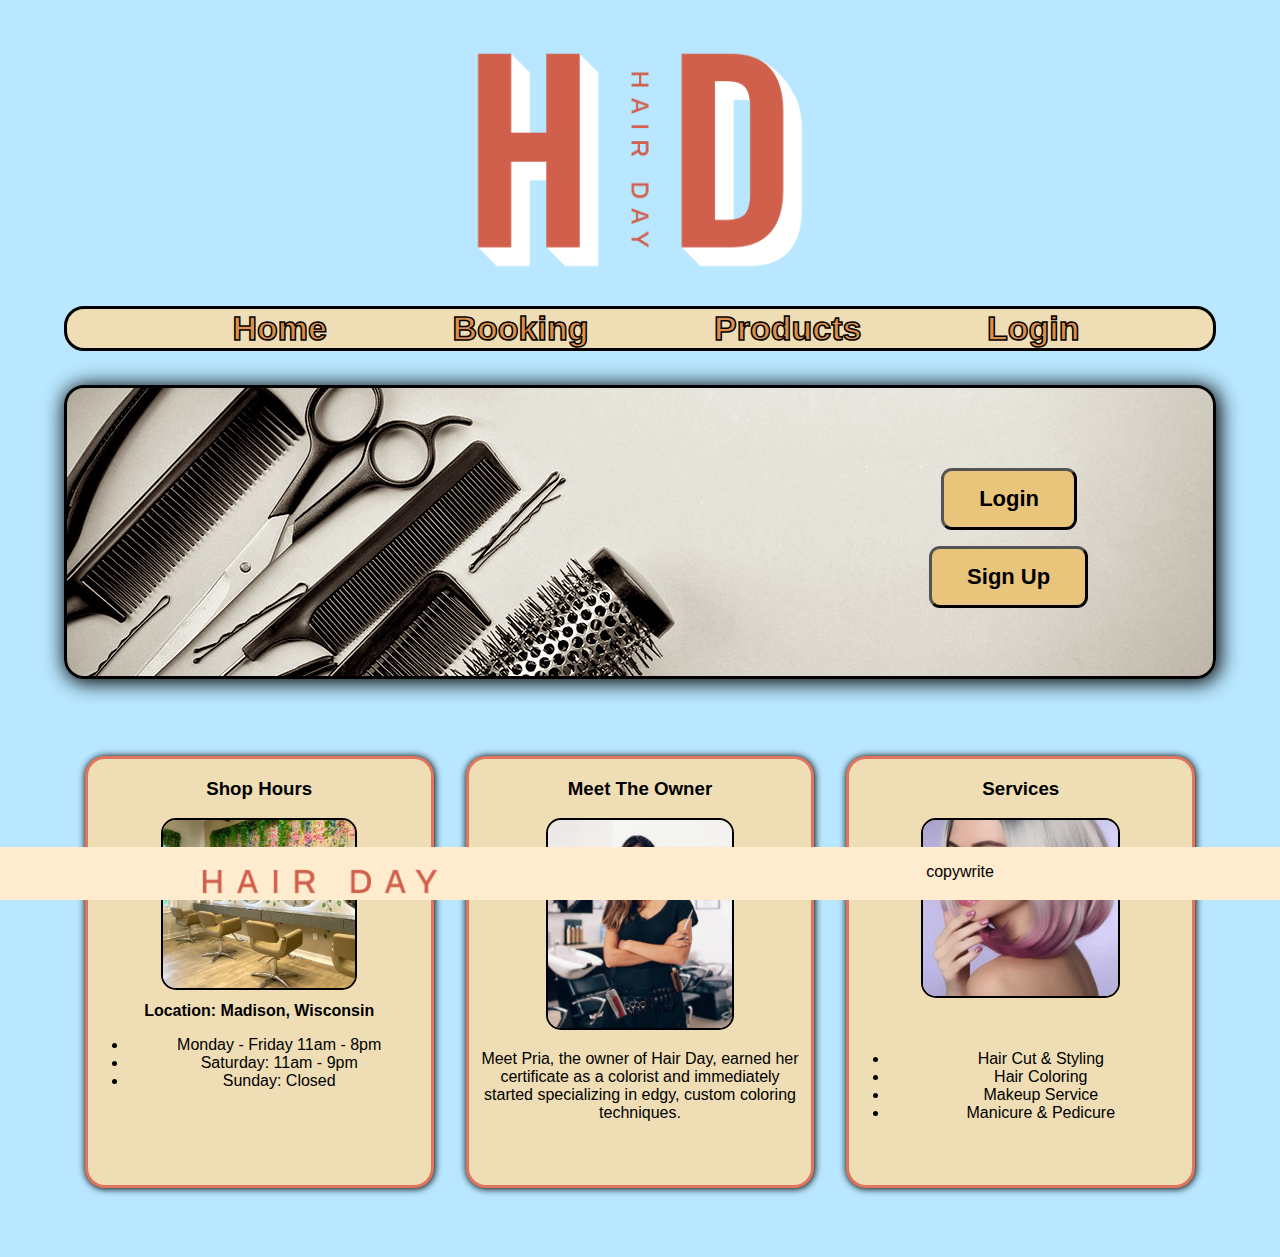
<file: index.html>
<!DOCTYPE html>
<html lang="en">
<head>
    <meta charset="UTF-8">
    <meta http-equiv="X-UA-Compatible" content="IE=edge">
    <meta name="viewport" content="width=device-width, initial-scale=1.0">
    <title> Hair Day Home </title>
    <link rel="stylesheet" href="style.css">
    <title>Hair Day</title>
    <meta property="og:type"  content="website">
    <meta property="og:image" content="logo1.png">
    <meta property="og:url"   content="https://hairday/">
    <meta property="og:description" content="Little Lemon is a family-owned Mediterranean restaurant, focused on traditional recipes served with a modern twist.">
    <meta property="og:locale" content="en_US">
    <meta property="og:site_name" content="Hair Day">
</head>

<body>
    <header>
        <img id="mainlogo" class="mainlogo" src="images/logo1.png">
    </header>
    <nav>
        <ul style="display: flex;justify-content: space-evenly;">
            <li><a href="index.html">Home</a></li>
            <li><a href="booking.html">Booking</a></li>
            <li><a href="index.html">Products</a></li>
            <li><a href="login.html">Login</a></li>
        </ul>
    </nav>
    <main>
        <section id="conatiner1" class="container1">
            <article>
                <div class="login">
                    <button type="button" class="sign">Login</button>
                </div>
                <div class="signup">
                    <button type="submit" class="reg">Sign Up</button>
                </div>
            </article>
        </section>
        <section id="container2" class="container2">
            <article id="middle1" class="middle1">
                <h3>Shop Hours</h3>
                <img id="salon" class="salon" src="images/salon.jpg">
                <div class="locat">
                    Location:
                             Madison, Wisconsin
                </div>
                <p>
                    <ul>
                        <li> Monday - Friday
                            11am - 8pm
                        </li>
                        <li> Saturday: 11am - 9pm</li>
                        <li>Sunday: Closed</li>
                    </ul>
            </article>
            <article id="middle1" class="middle1">
                <h3>Meet The Owner</h3>
                <img id="owners" class="owners" src="images/owners.jpg">
                <p>
                    Meet Pria, the owner of Hair Day, earned her certificate as a colorist and immediately started specializing in edgy, custom coloring techniques.
                </p>
            </article>
            <article id="middle1" class="middle1">
                <h3> Services</h3>
                <img id="nails" class="nails" src="images/nails.jpg">
                <div class="hair">
                    <ul>
                        <li> Hair Cut & Styling</li>
                        <li> Hair Coloring</li>
                        <li> Makeup Service</li>
                        <li> Manicure & Pedicure</li>
                    </ul>
                </div>
            </article>
        </section>
    </main>
    <footer>
        <div>
            <img id="bottomlogo" class="bottomlogo" src="images/longlogo.png">
        </div>
        <div>
            <p>
                copywrite
            </p>
        </div>
    </footer>
</body>
</file>
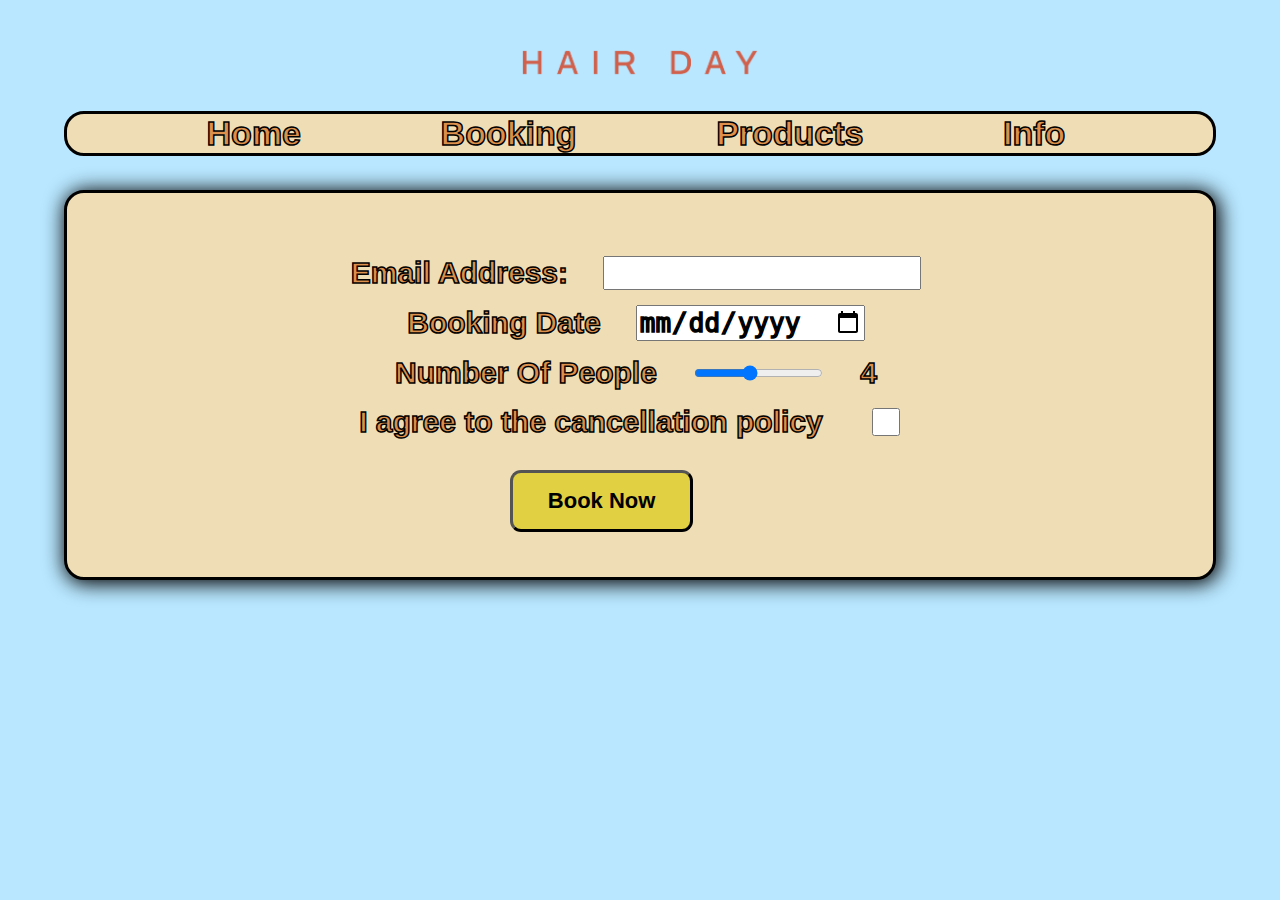
<file: booking.html>
<!DOCTYPE html>
<html lang="en">
<head>
    <meta charset="UTF-8">
    <meta http-equiv="X-UA-Compatible" content="IE=edge">
    <meta name="viewport" content="width=device-width, initial-scale=1.0">
    <title> Hair Day Home </title>
    <link rel="stylesheet" href="styles.css">
    <title>Booking</title>
    <meta property="og:type"  content="website">
    <meta property="og:image" content="logo1.png">
    <meta property="og:url"   content="https://hairday/booking">
    <meta property="og:description" content="Little Lemon is a family-owned Mediterranean restaurant, focused on traditional recipes served with a modern twist.">
    <meta property="og:locale" content="en_US">
    <meta property="og:site_name" content="Hair Day">
</head>
<body>
  <header>
    <img id="mainlogo" class="mainlogo" src="images/longlogo.png">
  </header>
  <nav>
    <ul style="display: flex;justify-content: space-evenly;">
        <li><a href="index.html" >Home</a></li>
        <li><a href="booking.html">Booking</a></li>
        <li><a href="index.html">Products</a></li>
        <li><a href="index.html">Info</a></li>
    </ul>
  </nav>
  <main>
    <section id="conatiner1" class="container1">
      <form method="post">
<!-- email address input -->
        <div class="email">
          <label for="email_address"> Email Address:</label>
          <input type="email" class="emailaddress" id="email_address" name="email_address"> 
        </div>
<!-- below is creating a drop down calander -->
        <div class="inputz">
          <label for="booking_date">Booking Date</label>
          <input type="date" class="bookingdate" id="booking_date" name="booking_date"> 
        </div>
<!-- below is the silder for number of people changing range to number will vreate a user input -->
        <div class="inputz">
          <label for="booking_people">Number Of People</label>
          <input type="range" id="booking_people" name="booking_people" min="1" max="8" value="4" oninput="this.nextElementSibling.value = this.value">
          <output>4</output>
        </div>
<!-- checkbox for agreement notice required on the side -->
        <div class="inputz">
          <label for="text"> I agree to the cancellation policy</label>
          <input type="checkbox" class="Agree" id="Agree" name="Agree" required>
        </div>
        <div class="booknow">
          <button type="submit" class="reg">Book Now</button>
        </div>
      </form>
    </section>
  </main>
</body>
</html>
</file>
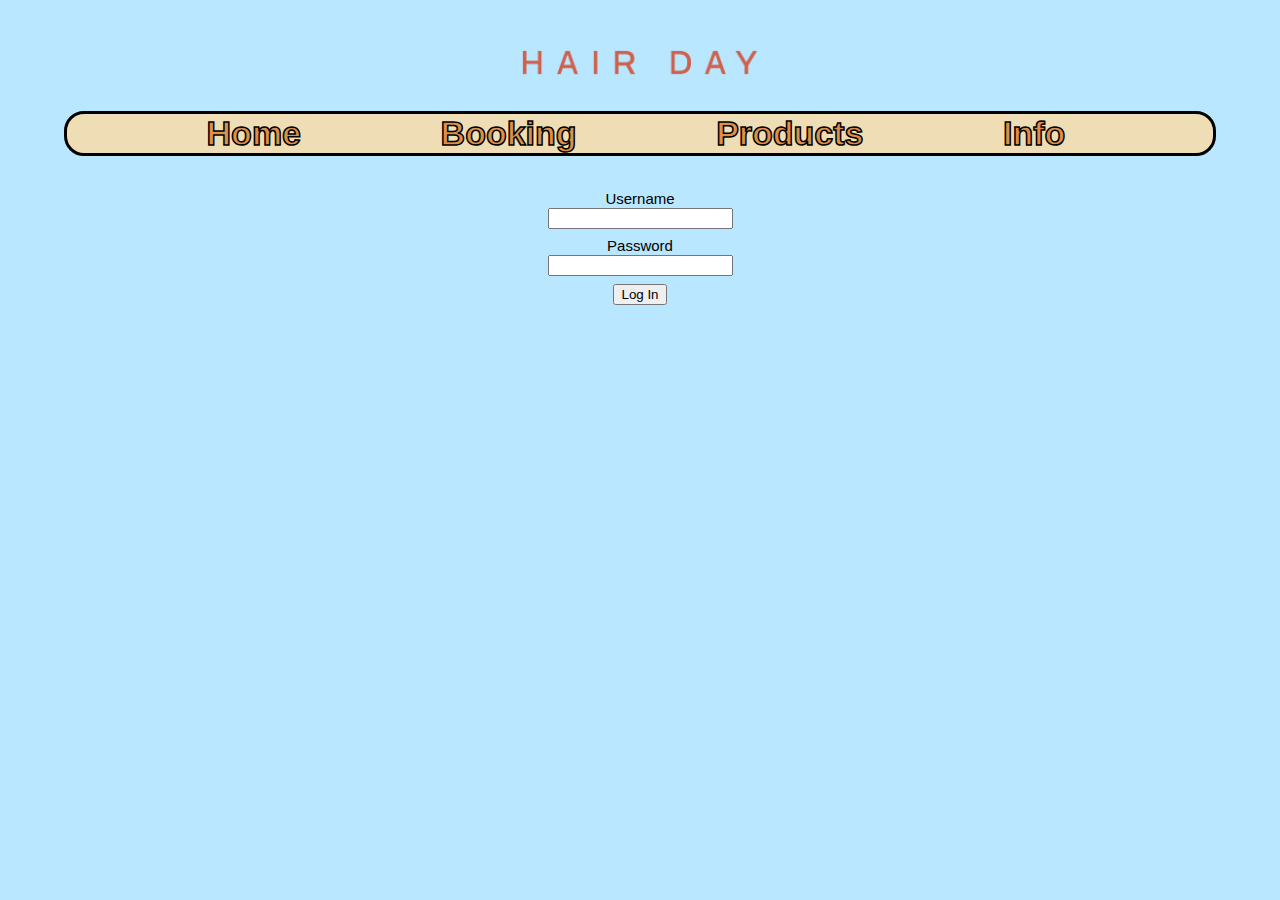
<file: login.html>
<!DOCTYPE html>
<html lang="en">
<head>
    <meta charset="UTF-8">
    <meta http-equiv="X-UA-Compatible" content="IE=edge">
    <meta name="viewport" content="width=device-width, initial-scale=1.0">
    <title>Little Lemon</title>
    <meta property="og:title" content="Our Menu">
    <meta property="og:type"  content="website">
    <meta property="og:image" content="logo.png">
    <meta property="og:url"   content="https://hairday/login">
    <meta property="og:locale" content="en_US">
    <meta property="og:site_name" content="Little Lemon">

  <link rel="stylesheet" href="styles.css">
</head>
<body>
  <header>
    <header>
        <img id="mainlogo" class="mainlogo" src="images/longlogo.png">
      <nav>
        <ul style="display: flex;justify-content: space-evenly;">
            <li><a href="index.html" >Home</a></li>
            <li><a href="booking.html">Booking</a></li>
            <li><a href="index.html">Products</a></li>
            <li><a href="index.html">Info</a></li>
        </ul>
      </nav>
  </header>
  <main>
    <form>
      <div class="login">
        <label for="user_name" class="user">Username</label><br>
        <input type="text" id="user_name" name="user_name" required minlength="2">
      </div>
      <div class="yuppp">
        <label for="user_password" class="user">Password</label><br>
        <input type="password" id="user_password" name="user_password" required minlength="2">
      </div>
      <div>
        <button type="submit"">Log In</button>
      </div>
    </form>

  </main>
</body>

</html>
</file>
<file: style.css>
body {
    background-color: rgb(184, 231, 255);
    font-family: Verdana, Geneva, Tahoma, sans-serif;
    margin-top: 3rem;
    margin-bottom: 3rem;
    margin-left: 5%;
    margin-right: 5%;
}

h1 {
    font-size: 3rem;
}

h2 {
    font-size: 3rem;
}

header > img {
    display: block;
    margin-left: auto;
    margin-right: auto;
}

.mainlogo {
    width: auto;
    height: 14rem;
    align-content: center;

}

.bottomlogo {
    width: 15rem;
    height: auto;
    margin-left: auto;
    margin-top: 1.3rem;
    padding: auto;
}

nav ul {
    list-style: none;
    font-size: 34px;
    padding-right: 0.5rem;
    font-weight:400;
    text-align: center;
    background-color: rgb(239, 222, 181);
    border-radius: 20px;
    border-color: black;
    border-width: .22rem;
    border-style: solid;
}

a {
    text-decoration: none;
    font-display: none;
    color: rgba(216, 119, 40, 0.765);
    font-weight: bolder;
    text-shadow: black;
    font-family: 'Gill Sans', 'Gill Sans MT', Calibri, 'Trebuchet MS', sans-serif;
    -webkit-text-stroke: 1.5px black;
}

.container1 {
    padding-right: 0.5rem;
    text-align: left;
    background-image: url(images/shop.jpg);
    border-radius: 20px;
    border-color: rgb(0, 0, 0);
    border-width: .22rem;
    border-style: solid;
    border-radius: 20px;
    box-shadow: 2px 2px 20px 2px;
    height: 18rem;
    width: auto;
}

.login {
    display: flex;
    align-items: center;
    justify-content: right;
    margin-right: 3rem;
}


.signup {
    display: flex;
    align-items: center;
    justify-content: right;
    margin-right: 3rem;
    margin-bottom: 4rem;
}

.sign {
    background-color: rgb(232, 197, 123);
    border-width: 3px;
    border-radius: 11px;
    color: rgb(0, 0, 0);
    font-size: 22px;
    font-weight: bold;
    padding: 15px 35px;
    margin-top: 5rem;
    margin-right: 5rem;
    transition: transform .2s ease-in-out;
}

.sign:hover {
    transform: scale(1.2)
}

.reg {
    background-color: rgb(232, 197, 123);
    border-width: 3px;
    border-radius: 11px;
    color: rgb(0, 0, 0);
    font-size: 22px;
    font-weight: bold;
    padding: 15px 35px;
    margin-top: 1rem;
    margin-right: 4.3rem;
    transition: transform .2s ease-in-out;
}

.reg:hover {
    transform: scale(1.2)
}


section {
    display: flex;
}

article {
    flex: 1;
}

.middle1 {
    text-align: center;
    background-color: rgb(239, 222, 181);
    border-radius: 20px;
    border-color: rgba(221, 99, 77, 0.858);
    border-width: .22rem;
    border-style: solid; 
    box-shadow: .5px .5px 7px .5px;
}

.container2 {
    display: flex;
    justify-items: auto;
    gap: 2rem;
    margin-top: 3.5rem;
    height: 27rem;
    padding: 1.3rem;
}

p {
    padding-left: .5rem;
    padding-right: .5rem;
}

.salon {
    height: 10.5rem;
    width: 12rem;
    border-radius: 15px;
    border-color: black;
    border-width: .175rem;
    border-style: solid;
}

.locat {
    font-family: 'Segoe UI', Tahoma, Geneva, Verdana, sans-serif;
    font-weight: 700;
    padding-top: .5rem;
}

.owners {
    height: 13rem;
    width: 11.5rem;
    border-radius: 15px;
    border-color: black;
    border-width: .175rem;
    border-style: solid;

}

.nails {
    height: 11rem;
    width: 12.2rem;
    border-radius: 15px;
    border-color: black;
    border-width: .175rem;
    border-style: solid;

}

.hair {
    font-family:Verdana, Geneva, Tahoma, sans-serif;
    font-weight: 300;
    padding-top: 2rem;
    list-style: none;
}

footer {
    display: flex;
    background-color: blanchedalmond;
    position: fixed;
    left: 0;
    bottom: 0;
    width: 100%;
    text-align: center;
}

footer div {
    flex: 1;
}
</file>
<file: styles.css>
body {
    background-color: rgb(184, 231, 255);
    font-family: Verdana, Geneva, Tahoma, sans-serif;
    margin-top: 3rem;
    margin-bottom: 3rem;
    margin-left: 5%;
    margin-right: 5%;
}

nav ul {
    list-style: none;
    font-size: 34px;
    padding-right: 0.5rem;
    font-weight:400;
    text-align: center;
    background-color: rgb(239, 222, 181);
    border-radius: 20px;
    border-color: black;
    border-width: .22rem;
    border-style: solid;
}

a {
    text-decoration: none;
    font-display: none;
    color: rgba(216, 119, 40, 0.765);
    font-weight: bolder;
    text-shadow: black;
    font-family: 'Gill Sans', 'Gill Sans MT', Calibri, 'Trebuchet MS', sans-serif;
    -webkit-text-stroke: 1.5px black;
}

ul {
    list-style-type: none;
    text-align: center;
    padding: 0px;
}

li {
    display: inline;
}

main {
    text-align: center;
}

.container1 {
    padding-right: 0.5rem;
    background-color: rgb(239, 222, 181);
    text-align: left;
    border-radius: 20px;
    border-color: rgb(0, 0, 0);
    border-width: .22rem;
    border-style: solid;
    border-radius: 20px;
    box-shadow: 2px 2px 20px 2px;
    height: 24rem;
    width: auto;
}

.email {
    color: rgba(216, 119, 40, 0.765);
    font-weight: bolder;
    text-shadow: black;
    font-family: 'Gill Sans', 'Gill Sans MT', Calibri, 'Trebuchet MS', sans-serif;
    -webkit-text-stroke: 1.5px black;
    font-size: 30px;
    display: flex;
    align-items: center;
    justify-content: center;
    gap: 2.2rem;
    padding-top: 3rem;
}

.emailaddress {
    font-size: x-large;
}
.inputz {
    color: rgba(216, 119, 40, 0.765);
    font-weight: bolder;
    text-shadow: black;
    font-family: 'Gill Sans', 'Gill Sans MT', Calibri, 'Trebuchet MS', sans-serif;
    -webkit-text-stroke: 1.5px black;
    font-size: 30px;
    display: flex;
    align-items: center;
    justify-content: center;
    gap: 2.2rem;
}

.bookingdate {
    font-size: xx-large;
}

.Agree {
    width: 3rem;
    height: auto;
    align-self: stretch;
}

.user {
    font-size: 15px;
    align-items: center;
    justify-content: center;
}

.reg {
    background-color: rgb(224, 208, 66);
    border-width: 3px;
    border-radius: 11px;
    color: rgb(0, 0, 0);
    font-size: 22px;
    font-weight: bold;
    align-items: center;
    justify-content: center;
    padding: 15px 35px;
    margin-top: 1rem;
    margin-right: 4.3rem;
    transition: transform .2s ease-in-out;
}


.booknow {
    text-align: center;
}

footer {
    text-align: center;
}

h1 {
    color: #721817;
}

h2 {
    color: #721817;
}

.center-text {
    text-align: center;
}

img {
    display: block;
    margin-left: auto;
    margin-right: auto;
}

.mainlogo {
    width: 15rem;
    height: auto;
    margin-left: auto;
    margin-top: 1.3rem;
    padding: auto;
}

h2 > span {
    color: #FA9F42;
    font-size: 0.75em;
}

form > div {
    margin-top: 0.5em;
    margin-bottom: 0.5em;
}

#copyright {
    padding-top: 12px;
    font-size: 0.75em;
}

input:focus:invalid {
    color: red;
    border: red 3px solid;
}
</file>
